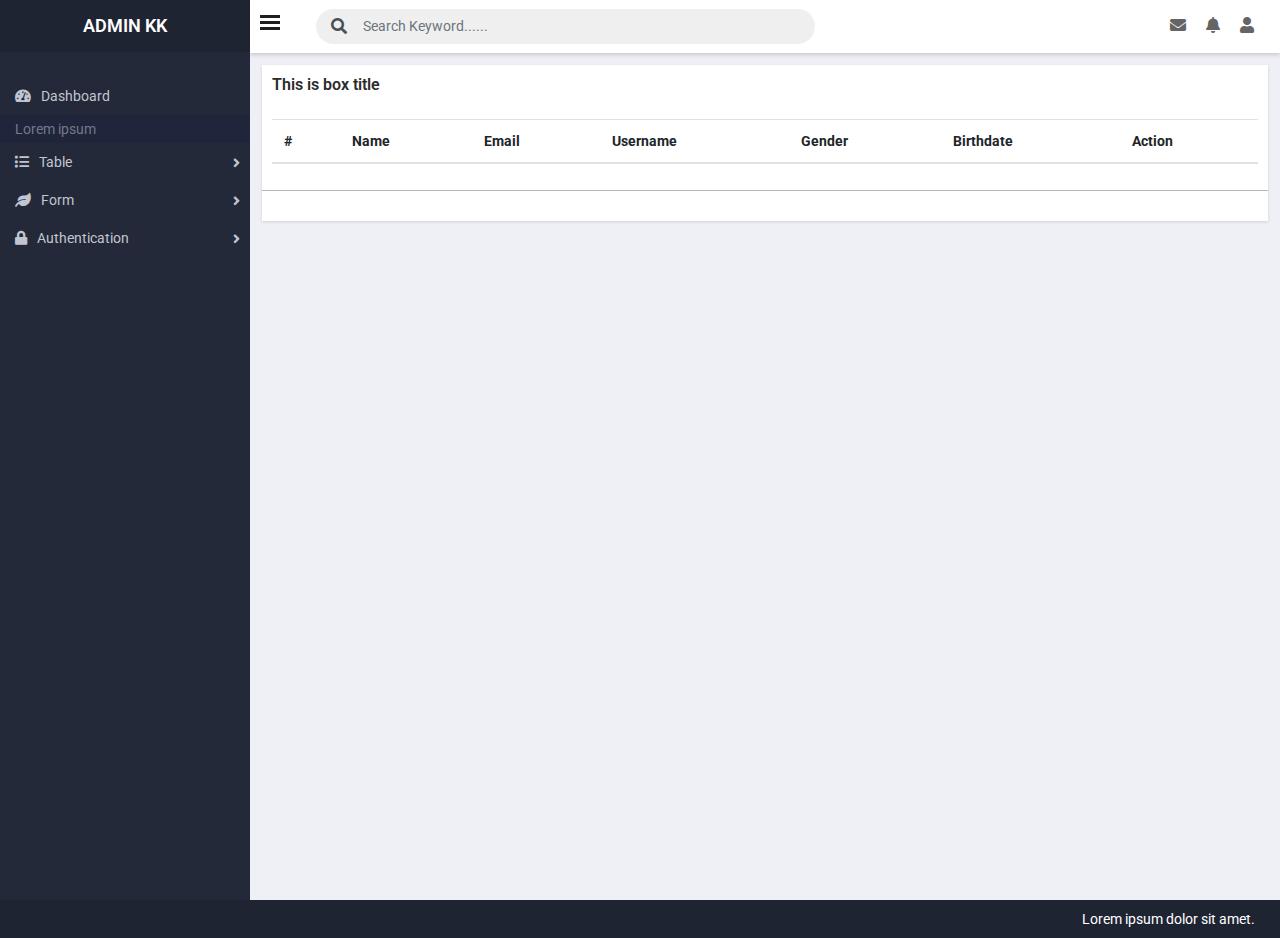
<file: basic-table.html>
<!DOCTYPE html>
<html lang="en">

<head>
    <meta charset="UTF-8">
    <meta name="viewport" content="width=device-width, initial-scale=1.0">
    <meta http-equiv="X-UA-Compatible" content="ie=edge">
    <title>KK-ADMIN</title>
    <link rel="stylesheet" href="assets/css/bootstrap.min.css">
    <link rel="stylesheet" href="assets/css/all.min.css">
    <link rel="stylesheet" href="assets/css/style.css">
    <!-- <link rel="stylesheet" href="assets/css/animate.css"> -->
</head>

<body>
    <!-- admin-page-area -->
    <div class="dashboard-wrapper">
        <!-- sidebar-for-menu-area -->
        <aside class="sidebar-area">
            <div class="logo">
                <a href="">
                    <h1>ADMIN KK</h1>
                </a>
            </div>
            <nav class="navigation-menu">
                <ul>
                    <li><a href="index.html"><i class="fas fa-tachometer-alt"></i><span>Dashboard</span></a></li>
                    <li class="nav-title">Lorem ipsum</li>
                    <li class="treeview">
                        <a href="javascript:void(0)"><i class="fas fa-list"></i><span>Table</span><i class="fas fa-angle-right"></i></a>
                        <ul class="treeview-menu">
                            <li><a href="#">Basic Table</a></li>
                            <li><a href="#">Datatable</a></li>
                        </ul>
                    </li>
                    <li class="treeview">
                        <a href="javascript:void(0)"><i class="fas fa-leaf"></i><span>Form</span><i class="fas fa-angle-right"></i></a>
                        <ul class="treeview-menu">
                            <li><a href="#">Basic Form</a></li>
                            <li><a href="#">Advanced Form</a></li>
                        </ul>
                    </li>
                    <li class="treeview">
                        <a href="javascript:void(0)"><i class="fas fa-lock"></i><span>Authentication</span><i class="fas fa-angle-right"></i></a>
                        <ul class="treeview-menu">
                            <li><a href="pages/login.html">Login</a></li>
                            <li><a href="#">Registration</a></li>
                        </ul>
                    </li>
                </ul>
            </nav>
        </aside>
        <!-- page-content-area -->
        <section class="main-content-area">
            <!-- header-area -->
            <header class="header-area">
                <div class="hide-nav">
                    <div class="icon-bar"></div>
                    <div class="icon-bar"></div>
                    <div class="icon-bar"></div>
                </div>
                <nav class="navbar">
                    <div class="search-form">
                        <form action="">
                            <div class="input-group">
                                <div class="input-group-prepend">
                                    <div class="input-group-text">
                                        <i class="fas fa-search"></i>
                                    </div>
                                </div>
                                <input type="text" class="form-control" id="navbarForm"
                                    placeholder="Search Keyword......">
                            </div>
                        </form>
                    </div>
                    <div class="header-nav">
                        <ul class="navbar-nav">
                            <li class="nav-item dropdown">
                                <a href="#" class="nav-link dropdown-toggle" id="messageDropdown" role="button"
                                    data-toggle="dropdown" aria-haspopup="true" aria-expanded="false"><i
                                        class="fas fa-envelope"></i></a>
                                <div class="dropdown-menu" aria-labelledby="messageDropdown">
                                    <div class="dropdown-header"></div>
                                    <div class="dropdown-body">

                                    </div>
                                    <div class="dropdown-footer"></div>
                                </div>
                            </li>
                            <li class="nav-item dropdown">
                                <a href="#" class="nav-link dropdown-toggle" id="notificationDropdown" role="button"
                                    data-toggle="dropdown" aria-haspopup="true" aria-expanded="false"><i
                                        class="fas fa-bell"></i></a>
                                <div class="dropdown-menu" aria-labelledby="notificationDropdown">
                                    <div class="dropdown-header"></div>
                                    <div class="dropdown-body">

                                    </div>
                                    <div class="dropdown-footer"></div>
                                </div>
                            </li>
                            <li class="nav-item dropdown">
                                <a href="#" class="nav-link dropdown-toggle" id="userDrowdown" role="button"
                                    data-toggle="dropdown" aria-haspopup="true" aria-expanded="false"><i
                                        class="fas fa-user"></i></a>
                                <div class="dropdown-menu user-dropdown" aria-labelledby="userDrowdown">
                                    <div class="dropdown-body">
                                        <div class="user-img">
                                            <img src="assets/images/user.png" alt="">
                                        </div>
                                        <div class="user-title text-center">
                                            <h3>Bellal Khan</h3>
                                        </div>
                                        <div class="user-nav">
                                            <ul>
                                                <li><a href=""><i class="fas fa-user"></i> <span>Profile</span></a></li>
                                                <li><a href=""><i class="fas fa-key"></i> <span>Change
                                                            Password</span></a></li>
                                                <li><a href=""><i class="fas fa-cog"></i> <span>Settings</span></a></li>
                                                <li><a href=""><i class="fas fa-lock"></i> <span>Logout</span></a></li>
                                            </ul>
                                        </div>
                                    </div>
                                </div>
                            </li>
                        </ul>
                    </div>
                </nav>
            </header>
            <!-- main-content-area -->
            <div class="main-content">
                <div class="box">
                    <div class="box-header">
                        <h3 class="box-title">This is box title</h3>
                    </div>
                    <div class="box-body">
                        <table class="table">
                            <thead>
                                <tr>
                                    <th>#</th>
                                    <th>Name</th>
                                    <th>Email</th>
                                    <th>Username</th>
                                    <th>Gender</th>
                                    <th>Birthdate</th>
                                    <th>Action</th>
                                </tr>
                            </thead>
                        </table>
                    </div>
                    <div class="box-footer"></div>
                </div>
            </div>
        </section>
    </div>

    <footer class="footer-area">
        <div class="container-fluid">
            <div class="row">
                <div class="col-md-12 text-right">
                    <p>Lorem ipsum dolor sit amet.</p>
                </div>
            </div>
        </div>
    </footer>

    <!-- jquery & jqery plugins -->
    <script src="assets/js/jquery.min.js"></script>
    <script src="assets/js/bootstrap.min.js"></script>
    <script src="assets/js/custom.js"></script>
</body>

</html>
</file>
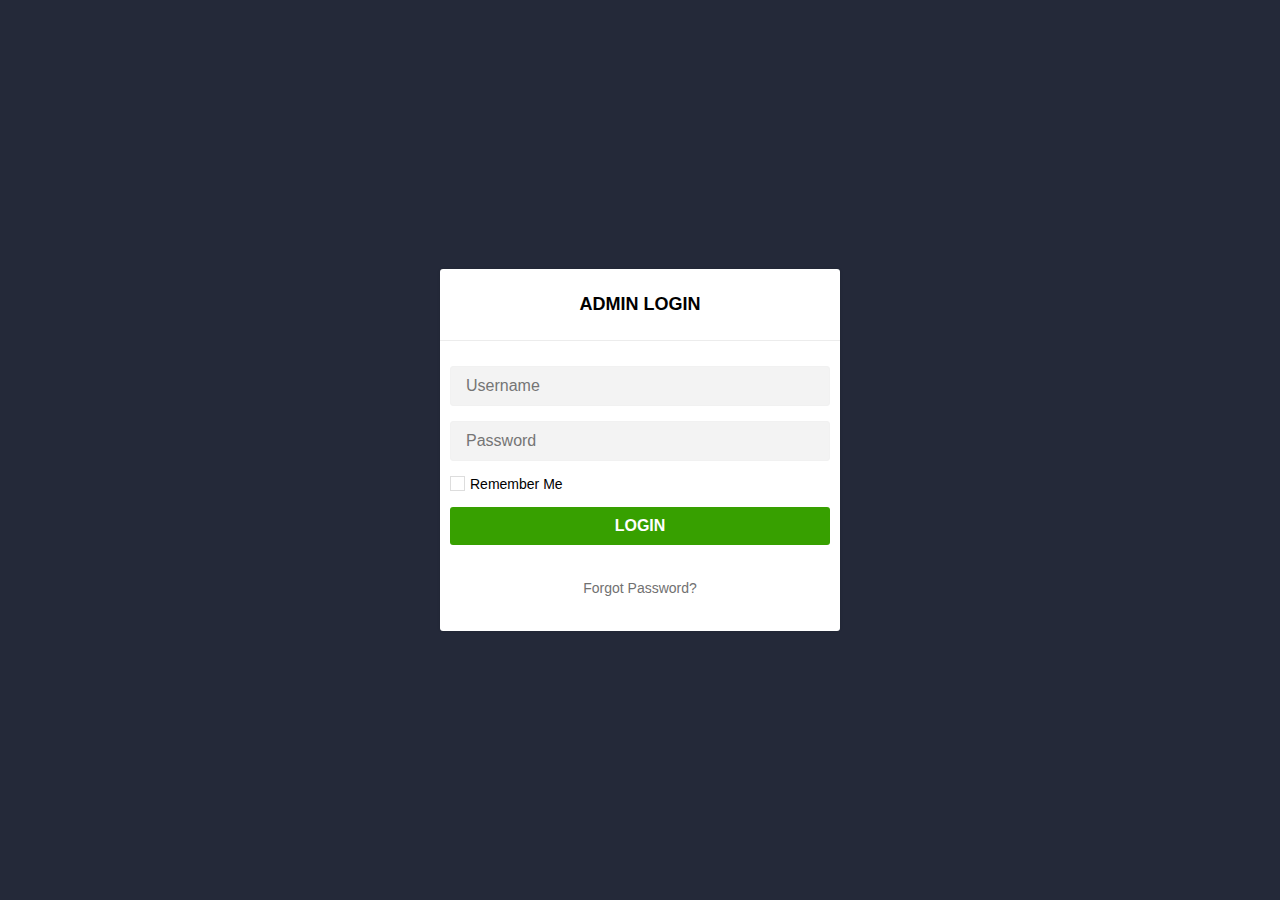
<file: pages/login.html>
<!DOCTYPE html>
<html lang="en">
<head>
    <meta charset="UTF-8">
    <meta name="viewport" content="width=device-width, initial-scale=1.0">
    <meta http-equiv="X-UA-Compatible" content="ie=edge">
    <title>Login</title>
    <link rel="stylesheet" href="../assets/css/login.css">
</head>
<body>
    <div class="wrapper">
        <div class="table">
            <div class="tablecell">
                <div class="login-box">
                    <div class="login-header">
                        <h3>Admin Login</h3>
                    </div>
                    <div class="login-body">
                        <form action="../index.html" method="POST">
                            <div class="form-group">
                                <input type="text" placeholder="Username" class="form-control">
                            </div>
                            <div class="form-group">
                                <input type="password" placeholder="Password" class="form-control">
                            </div>
                            <div class="form-group">
                                <label class="checkbox-container">
                                    <input type="checkbox" name="remember_me" class="input-remember" value="1">
                                    <span class="checkbox-text">Remember Me</span>
                                    <div class="checkbox-box"></div>
                                </label>
                            </div>
                            <div class="form-group">
                                <button class="submit-btn" type="submit">Login</button>
                            </div>
                        </form>
                    </div>
                    <div class="login-footer">
                        <p><a href="">Forgot Password?</a></p>
                    </div>
                </div>
            </div>
        </div>
    </div>
</body>
</html>
</file>
<file: assets/css/style.css>
/* import fonts & css files */
@import url('https://fonts.googleapis.com/css?family=Roboto:300,300i,400,400i,500,500i,700,700i,900,900i&display=swap');

* {
    margin: 0;
    padding: 0;
    box-sizing: border-box;
    outline: none
}

h1,
h2,
h3,
h4,
h5,
h6,
p {
    margin: 0;
    padding: 0;
}

html,
body {
    height: 100%;
}

body {
    font-family: 'Roboto', sans-serif;
    background-color: #efeff6;
    color: #74788d;
    font-weight: 400;
    font-size: 14px;
    line-height: 1.3;
}

.dashboard-wrapper {
    display: flex;
    min-height: 100%;
}

.sidebar-area {
    width: 250px;
    background-color: #242939;
    position: relative;
    transition: width 1s ease-in;
}

.logo {
    margin-bottom: 25px;
    text-align: center;
    background: #1f2433;
}

.logo a h1 {
    font-size: 18px;
    color: #FFF;
    text-transform: uppercase;
    font-weight: 600;
    margin: 0;
}

.logo a {
    text-decoration: none;
    padding: 15px 10px;
    display: block;
}

.main-content-area {
    width: calc(100% - 250px);
    overflow: hidden;
}

.nav-title {
    background: #1c233aa1;
    padding: 5px 15px;
}

.navigation-menu ul {
    margin: 0;
    padding: 0;
    list-style: none;
}

.navigation-menu ul li {
    position: relative;
}

.navigation-menu ul li a {
    color: #c0c6d1;
    display: block;
    text-decoration: none;
    padding: 10px 15px;
    position: relative;
}

.navigation-menu ul li a span {
    margin-left: 10px;
}

.navigation-menu ul li:hover a,
.navigation-menu ul li.active a {
    background: #1f2433;
    color: #FFFFFF;
}

.navigation-menu ul li a .fa-angle-right {
    position: absolute;
    top: 13px;
    left: auto;
    right: 10px;
    transition: 0.5s;
}

.navigation-menu ul li.active a .fa-angle-right {
    transform: rotate(90deg);
    transition: 0.5s;
}

.treeview .treeview-menu {
    width: calc(100%);
    padding-left: 25px;
    background: #151822;
}

.treeview-menu li::after {
    position: absolute;
    width: 5px;
    height: 2px;
    background-color: #6a7186;
    top: 50%;
    left: 0;
    content: '';
    margin-top: -1px;
}

.treeview .treeview-menu li a {
    padding: 5px 15px
}

.treeview:hover .treeview-menu li a,
.treeview.active .treeview-menu li a {
    background: none;
    color: #c0c6d1;
}

.treeview:hover .treeview-menu li:hover a,
.treeview.active .treeview-menu li.active a {
    color: #FFFFFF;
}

.treeview-menu {
    max-height: 0;
    transition: max-height 0.5s ease-out;
    overflow: hidden;
}

.treeview.active .treeview-menu {
    max-height: 1000px;
    transition: max-height 1s ease-in;
}

/* main-content styles */
.main-content {
    padding: 12px;
    min-height: 100%;
}

.header-area {
    background: #FFFFFF;
    min-height: 50px;
    position: relative;
    box-shadow: 0px 1px 5px 0px #00000038;
}

.hide-nav {
    width: 20px;
    position: absolute;
    top: 15px;
    left: 10px;
    cursor: pointer;
    z-index: 999;
}

.hide-sidebar {
    overflow: hidden;
    max-width: 0;
    transition: max-width 5s ease-out;
}

.hide-sidebar~.main-content-area {
    width: 100%;
}

.icon-bar {
    width: 100%;
    height: 3px;
    background: rgb(31, 31, 31);
    margin-bottom: 3px;
}

.footer-area {
    background-color: #1f2433;
    padding: 10px;
    color: #FFF;
}

.navbar {
    display: flex;
    flex-direction: row;
    flex-wrap: nowrap;
}

.navbar-nav {
    display: flex;
    flex-direction: row;
    flex-wrap: nowrap;
}

.header-nav .navbar-nav .nav-item .dropdown-menu {
    position: absolute;
    left: auto;
    right: -5px;
    max-width: 280px;
    min-width: 250px;
    border-radius: 0px;
    top: 60px;
    visibility: hidden;
    opacity: 0;
    transition: 0.25s;
    border-top: 1px solid #DDD;
    border-left: 0px;
    border-right: 0px;
    border-bottom: 3px solid #DDD;
    font-size: 14px;
}

.header-nav .navbar-nav .nav-item .dropdown-menu.show {
    visibility: visible;
    opacity: 1;
    top: 40px;
    transition: 0.35s;
}

.header-nav .navbar-nav .nav-item .dropdown-menu .dropdown-body {
    padding: 5px;
}

.dropdown-toggle::after {
    display: none;
}

.header-nav .navbar-nav .nav-item {
    padding: 0px 10px;
}

.header-nav .navbar-nav .nav-item .nav-link {
    color: #656565;
    font-size: 16px;
}

.header-nav .navbar-nav .nav-item .dropdown-menu::after {
    content: '';
    width: 10px;
    height: 10px;
    background: #fff;
    top: -6px;
    left: auto;
    position: absolute;
    right: 15px;
    transform: rotate(45deg);
    border-top: 1px solid #DDD;
    border-left: 1px solid #DDD;
}

.header-nav .navbar-nav .dropdown.show .nav-link {
    color: #FF9800;
}

.search-form {
    background: #efefef;
    border-radius: 60px;
    margin-left: 50px;
    padding: 0px 10px;
    width: 50%;
}

.search-form .form-control {
    border: 0px;
    background: none;
    height: 35px;
    font-size: 14px
}
.search-form .form-control:focus {
    box-shadow: none
}
.search-from .input-group-prepend .input-group-text {
    background: none;
}

.input-group-text {
    background: none;
    border: none;
    margin: 0;
    padding: 0px 5px;
    background-color: none
}

.user-img {
    text-align: center;
}

.user-img img {
    width: 60px;
    height: 60px;
    border-radius: 50%;
    background: #DDD;
    display: inline-block;
    box-shadow: 0px 2px 5px 0px #00000026;
}

.user-title {
    margin-top: 15px;
}

.user-title h3 {
    font-size: 16px;
    font-weight: 600;
}

.user-nav {
    margin-top: 20px;
    border-top: 1px solid #DDD;
    padding-top: 10px;
}

.user-nav ul {
    list-style: none;
    margin: 0;
    text-align: left;
    padding: 0px 10px;
}

.user-nav ul li {
    display: block;
}

.user-nav ul li a {
    color: #676767;
    padding: 3px 0px;
    display: block;
    text-decoration: none;
}

.user-nav ul li a span {
    margin-left: 10px;
}

.user-nav ul li:hover a {
    color: #242939;
    transition: 0.25s ease-in;
}

.header-nav .navbar-nav .nav-item .dropdown-menu.user-dropdown {
    min-width: 220px;
}

/* box style */
.box {
    background: #FFF;
    box-shadow: 0px 1px 3px 0px #00000021;
    margin-bottom: 15px;
}

.box-header {
    padding: 10px 10px 5px 10px;
}

.box-title {
    display: inline-block;
    color: #2b2b2b;
    font-size: 16px;
    padding-bottom: 10px;
    font-weight: 600;
}

.box-body {
    padding: 10px;
}

.box-footer {
    padding: 15px 10px;
    border-top: 1px solid #b7b7b7;
}
</file>
<file: assets/css/login.css>
* {
    margin: 0;
    padding: 0;
    box-sizing: border-box;
    outline: none;
}

html,
body {
    height: 100%;
}

body {
    font-family: 'ubuntu', sans-serif;
    font-size: 14px;
}


.wrapper {
    width: 100%;
    height: 100%;
    background: #242939;
}

.wrapper .table {
    display: table;
    width: 100%;
    height: 100%;
}

.wrapper .tablecell {
    display: table-cell;
    vertical-align: middle;
}

.login-box {
    width: 400px;
    margin: 0 auto;
    background: white;
    box-shadow: 0px 0px 3px 0px #00000021;
    border-radius: 3px;
}


.login-header {
    padding: 25px 0px;
    text-align: center;
    margin-bottom: 15px;
    border-bottom: 1px solid #ececec;
}

.login-header h3 {
    font-size: 18px;
    text-transform: uppercase;
}

.login-body {
    padding: 10px;
}

.form-group {
    margin-bottom: 15px;
}

.form-control {
    background: #F3f3F3;
    border: 1px solid #F1F1F1;
    height: 40px;
    padding: 3px 15px;
    width: 100%;
    border-radius: 3px;
    font-size: 16px;
}

.form-control:hover,
.form-control:focus {
    border-color: #a8a8a8;
    transition: 0.25s;
}

.submit-btn {
    width: 100%;
    background: #37A000;
    border: none;
    color: #FFF;
    font-size: 16px;
    text-transform: uppercase;
    font-weight: 600;
    padding: 10px 15px;
    border-radius: 3px;
    cursor: pointer;
}

.submit-btn:hover {
    background: #2b7702;
    transition: 0.25s;
}

.login-footer {
    text-align: center;
    padding: 10px 0px 35px;
}

.login-footer a {
    text-decoration: none;
    color: #717171;
}

.login-footer a:hover {
    color: #37A000;
}

.checkbox-container {
    cursor: pointer;
    position: relative;
    display: inline-block;
    padding-left: 20px;
}

.checkbox-container .input-remember {
    position: absolute;
    top: 0;
    left: 0;
    opacity: 0;
}

.checkbox-box {
    content: '';
    width: 15px;
    height: 15px;
    background: #fff;
    position: absolute;
    left: 0;
    top: 0;
    border: 1px solid #DDD;
}

.checkbox-box::after {
    content: '';
    width: 4px;
    height: 9px;
    background: #ffffff00;
    position: absolute;
    left: 4px;
    top: 0;
    opacity: 0;
    border-right: 2px solid #378a39;
    border-bottom: 2px solid #378a39;
    transform: rotate(45deg);
}

.checkbox-container .input-remember:checked~.checkbox-box {
    border-color: #618b2f;
}

.checkbox-container .input-remember:checked~.checkbox-box::after {
    opacity: 1;
}
</file>
